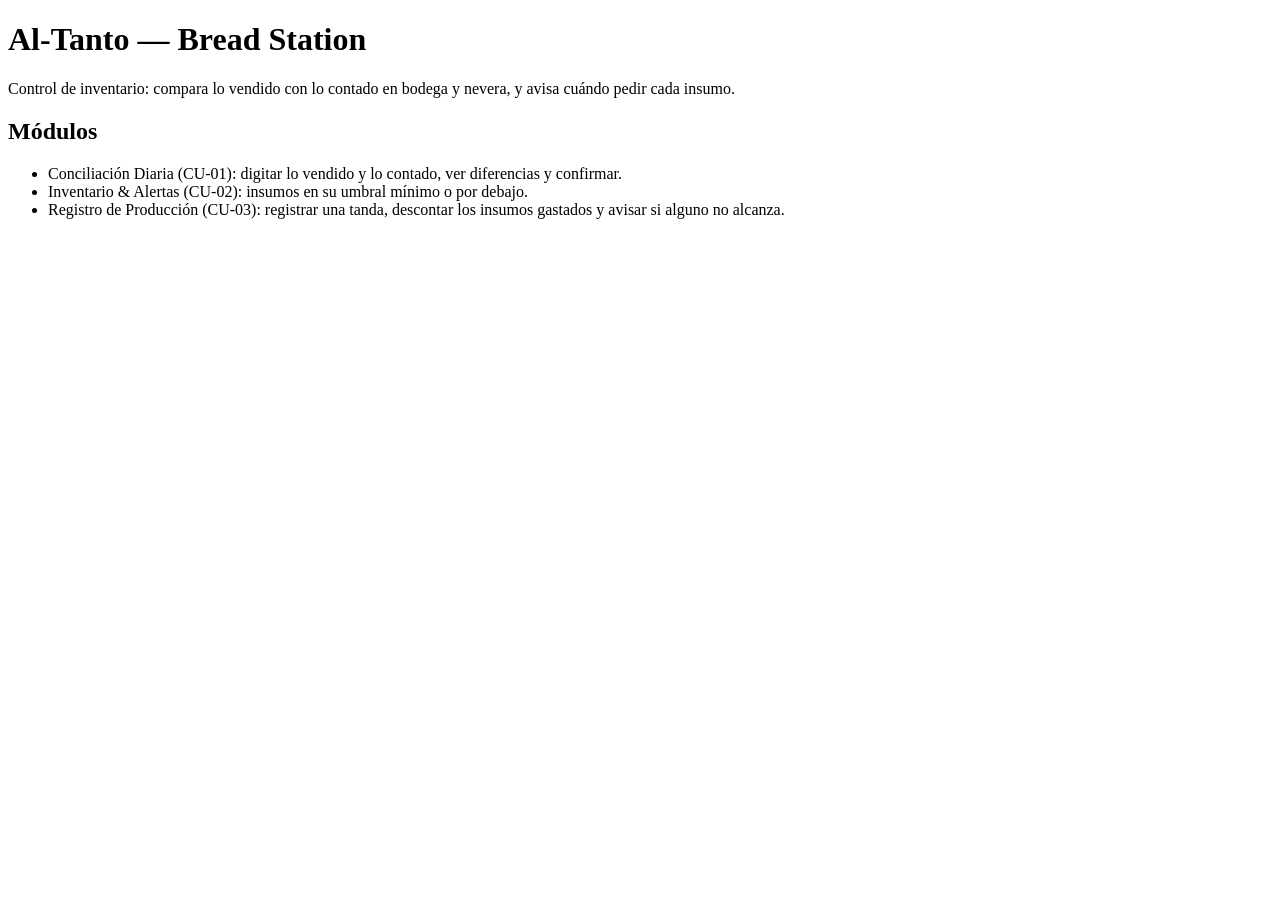
<file: src/main/resources/templates/index.html>
<!DOCTYPE html>
<!--
  Página de inicio. La pinta HomeController (GET /).
  th:replace pega el <head>, el menú y el pie de fragments/layout.html.
-->
<html lang="es" xmlns:th="http://www.thymeleaf.org">
<head th:replace="~{fragments/layout :: head('Inicio')}"></head>
<body>
<div th:replace="~{fragments/layout :: navbar}"></div>

<main>
    <!-- th:text reemplaza el texto de ejemplo por el valor que puso el controlador -->
    <h1 th:text="${titulo}">Al-Tanto — Bread Station</h1>
    <p>
        Control de inventario: compara lo vendido con lo contado
     en bodega y nevera, y avisa cuándo pedir cada insumo.
    </p>

    <h2>Módulos</h2>
    <ul>
        <li><a th:href="@{/conciliacion}">Conciliación Diaria</a> (CU-01): digitar lo vendido y lo contado, ver diferencias y confirmar.</li>
        <li><a th:href="@{/inventario/alertas}">Inventario &amp; Alertas</a> (CU-02): insumos en su umbral mínimo o por debajo.</li>
        <li><a th:href="@{/produccion/tandas}">Registro de Producción</a> (CU-03): registrar una tanda, descontar los insumos gastados y avisar si alguno no alcanza.</li>
    </ul>
</main>

<div th:replace="~{fragments/layout :: footer}"></div>
</body>
</html>
</file>
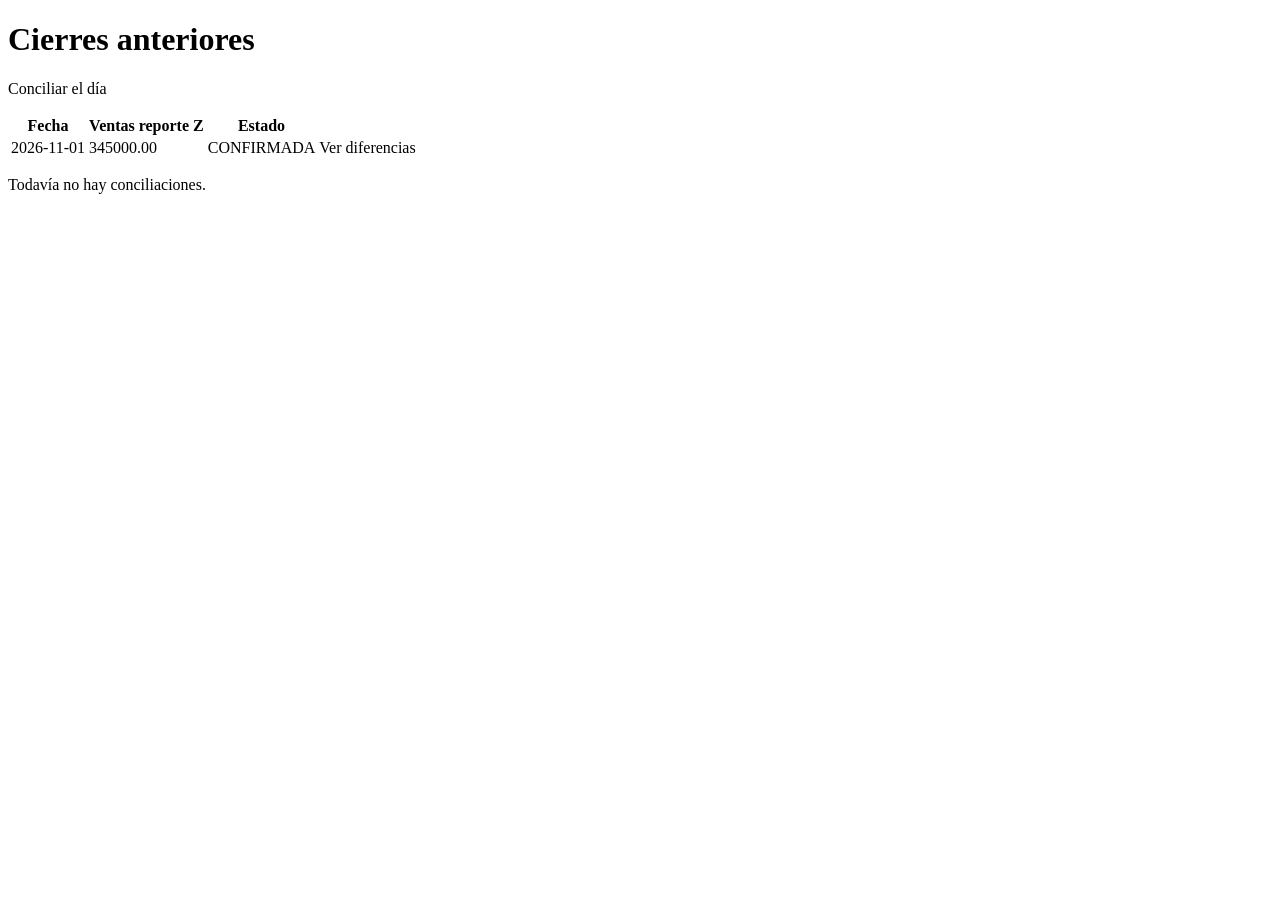
<file: src/main/resources/templates/conciliacion/historial.html>
<!DOCTYPE html>
<!--
  CU-01-HU-02: Consultar cierres previos.
  La pinta ConciliacionController (GET /conciliacion/historial).
  Model: cierres = lista de ConciliacionDiaria, la más reciente primero.
-->
<html lang="es" xmlns:th="http://www.thymeleaf.org">
<head th:replace="~{fragments/layout :: head('Cierres anteriores')}"></head>
<body>
<div th:replace="~{fragments/layout :: navbar}"></div>

<main>
    <h1>Cierres anteriores</h1>
    <p><a th:href="@{/conciliacion}">Conciliar el día</a></p>

    <table>
        <tr>
            <th>Fecha</th>
            <th>Ventas reporte Z</th>
            <th>Estado</th>
            <th></th>
        </tr>
        <tr th:each="c : ${cierres}">
            <td th:text="${c.fechaConciliacion}">2026-11-01</td>
            <td th:text="${c.totalVentaReporteZ}">345000.00</td>
            <td th:text="${c.estado}">CONFIRMADA</td>
            <!-- @{/conciliacion/{id}(id=...)} arma la URL /conciliacion/5 -->
            <td><a th:href="@{/conciliacion/{id}(id=${c.id})}">Ver diferencias</a></td>
        </tr>
    </table>
    <p th:if="${cierres.isEmpty()}">Todavía no hay conciliaciones.</p>
</main>

<div th:replace="~{fragments/layout :: footer}"></div>
</body>
</html>
</file>
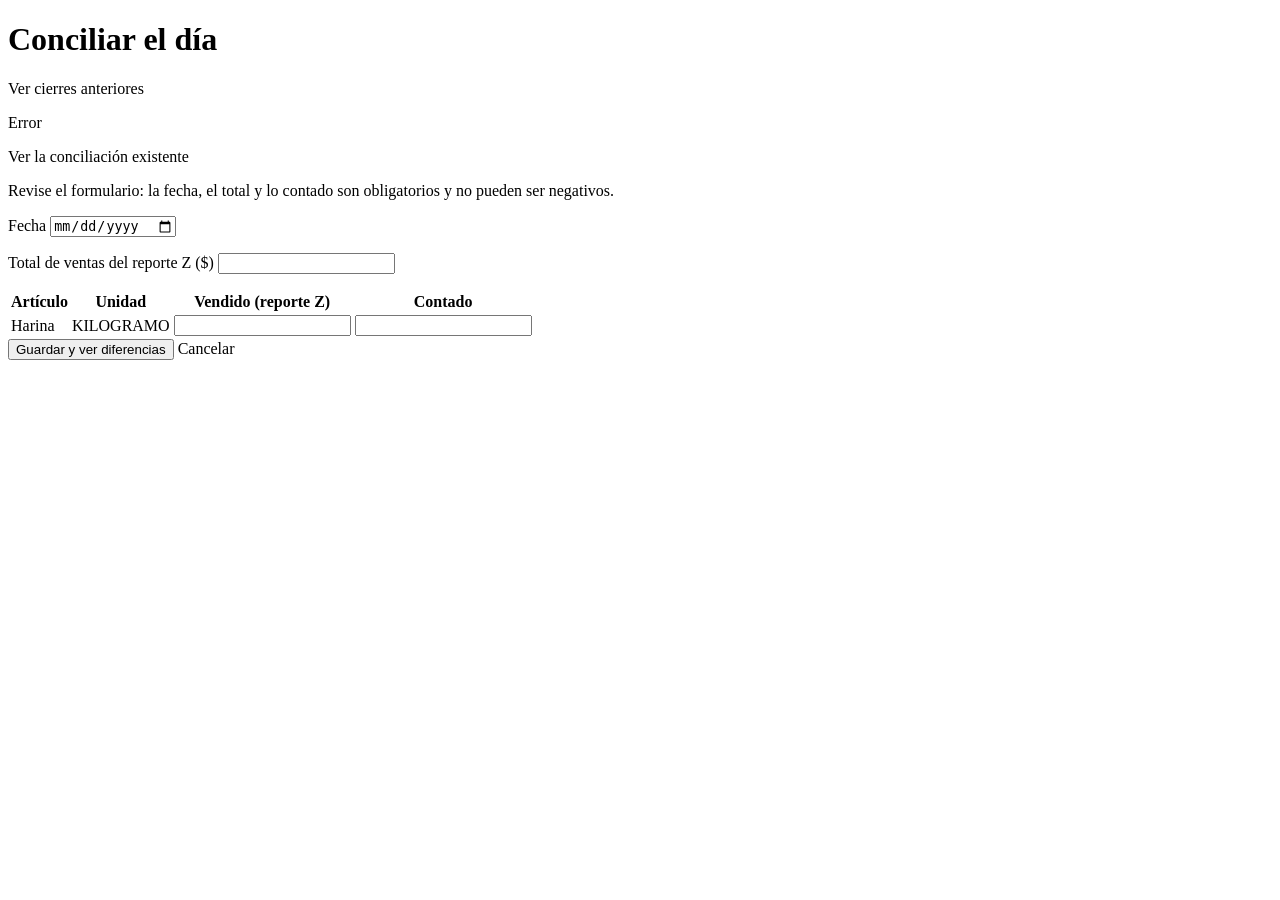
<file: src/main/resources/templates/conciliacion/nueva.html>
<!DOCTYPE html>
<!--
  CU-01-HU-01: Digitar lo vendido y lo contado del día.
  La pinta ConciliacionController (GET y POST /conciliacion). Datos del Model:
   - form        : ConciliacionForm (fecha, total y una línea por artículo).
   - error       : mensaje de una regla de negocio (fecha futura o duplicada).
   - existenteId : id de la conciliación que ya existe para esa fecha.

  Cómo viajan los datos: cada <input name="..."> llama al setter con ese nombre.
  name="lineas[0].contado" → form.getLineas().get(0).setContado(...).
  th:name / th:value arman el name y el value con Thymeleaf (|...| = texto con variables).
-->
<html lang="es" xmlns:th="http://www.thymeleaf.org">
<head th:replace="~{fragments/layout :: head('Conciliar el día')}"></head>
<body>
<div th:replace="~{fragments/layout :: navbar}"></div>

<main>
    <h1>Conciliar el día</h1>
    <p><a th:href="@{/conciliacion/historial}">Ver cierres anteriores</a></p>

    <!-- th:if: la etiqueta solo se pinta si la condición es verdadera -->
    <p class="error" th:if="${error}" th:text="${error}">Error</p>
    <p th:if="${existenteId}">
        <a th:href="@{/conciliacion/{id}(id=${existenteId})}">Ver la conciliación existente</a>
    </p>

    <!-- th:object: el formulario trabaja sobre ${form}. #fields revisa sus errores de validación. -->
    <form th:action="@{/conciliacion}" th:object="${form}" method="post">
        <p class="error" th:if="${#fields.hasErrors('*')}">
            Revise el formulario: la fecha, el total y lo contado son obligatorios y no pueden ser negativos.
        </p>

        <p>
            <label>Fecha <input type="date" name="fecha" th:value="${form.fecha}"></label>
        </p>
        <p>
            <label>Total de ventas del reporte Z ($)
                <input type="number" step="0.01" min="0" name="totalVentasZ" th:value="${form.totalVentasZ}">
            </label>
        </p>

        <table>
            <tr>
                <th>Artículo</th>
                <th>Unidad</th>
                <th>Vendido (reporte Z)</th>
                <th>Contado</th>
            </tr>
            <!-- th:each repite la fila por cada línea; i.index es la posición (0, 1, 2...) -->
            <tr th:each="linea, i : ${form.lineas}">
                <td>
                    <span th:text="${linea.nombre}">Harina</span>
                    <!-- Campos ocultos: si hay un error, la fila se vuelve a pintar con estos datos -->
                    <input type="hidden" th:name="|lineas[${i.index}].articuloId|" th:value="${linea.articuloId}">
                    <input type="hidden" th:name="|lineas[${i.index}].nombre|" th:value="${linea.nombre}">
                    <input type="hidden" th:name="|lineas[${i.index}].unidadMedida|" th:value="${linea.unidadMedida}">
                    <input type="hidden" th:name="|lineas[${i.index}].tipoArticulo|" th:value="${linea.tipoArticulo}">
                </td>
                <td th:text="${linea.unidadMedida}">KILOGRAMO</td>
                <td>
                    <!-- Solo los productos de reventa se venden; los insumos no -->
                    <input th:if="${linea.esReventa()}" type="number" step="0.001" min="0"
                           th:name="|lineas[${i.index}].vendido|" th:value="${linea.vendido}">
                </td>
                <td>
                    <input type="number" step="0.001" min="0"
                           th:name="|lineas[${i.index}].contado|" th:value="${linea.contado}">
                </td>
            </tr>
        </table>

        <button type="submit">Guardar y ver diferencias</button>
        <a th:href="@{/}">Cancelar</a>
    </form>
</main>

<div th:replace="~{fragments/layout :: footer}"></div>
</body>
</html>
</file>
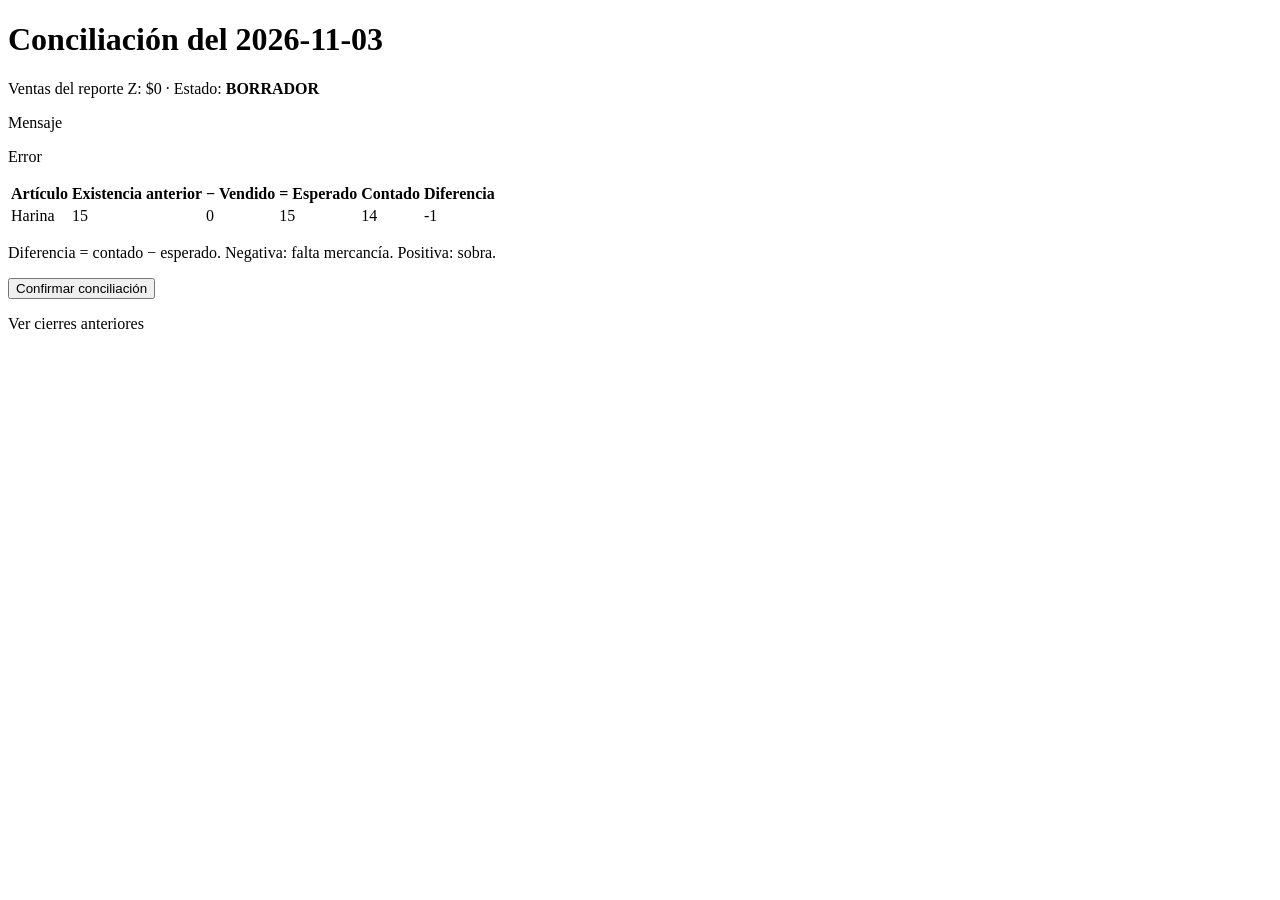
<file: src/main/resources/templates/conciliacion/resumen.html>
<!DOCTYPE html>
<!--
  CU-01-HU-02: Ver las diferencias y confirmar.
  La pinta ConciliacionController (GET /conciliacion/{id}). Datos del Model:
   - conciliacion : la cabecera (fecha, total Z, estado).
   - detalles     : una línea por artículo.
   - mensaje / error : llegan solo después de confirmar (flash attributes).
-->
<html lang="es" xmlns:th="http://www.thymeleaf.org">
<head th:replace="~{fragments/layout :: head('Diferencias')}"></head>
<body>
<div th:replace="~{fragments/layout :: navbar}"></div>

<main>
    <h1>Conciliación del <span th:text="${conciliacion.fechaConciliacion}">2026-11-03</span></h1>
    <p>
        Ventas del reporte Z: $<span th:text="${conciliacion.totalVentaReporteZ}">0</span>
        · Estado: <strong th:text="${conciliacion.estado}">BORRADOR</strong>
    </p>

    <p class="ok" th:if="${mensaje}" th:text="${mensaje}">Mensaje</p>
    <p class="error" th:if="${error}" th:text="${error}">Error</p>

    <table>
        <tr>
            <th>Artículo</th>
            <th>Existencia anterior</th>
            <th>− Vendido</th>
            <th>= Esperado</th>
            <th>Contado</th>
            <th>Diferencia</th>
        </tr>
        <!-- th:classappend agrega la clase "diferencia" (fondo rojo) si el artículo no cuadra -->
        <tr th:each="d : ${detalles}" th:classappend="${d.tieneDiferencia()} ? 'diferencia'">
            <td th:text="${d.articulo.nombre}">Harina</td>
            <td th:text="${d.existenciaAnterior}">15</td>
            <td th:text="${d.cantidadSalida}">0</td>
            <td th:text="${d.existenciaEsperada}">15</td>
            <td th:text="${d.cantidadContada}">14</td>
            <td th:text="${d.diferencia}">-1</td>
        </tr>
    </table>
    <p>Diferencia = contado − esperado. Negativa: falta mercancía. Positiva: sobra.</p>

    <!-- El botón solo aparece mientras sea borrador -->
    <form th:if="${conciliacion.esBorrador()}"
          th:action="@{/conciliacion/{id}/confirmar(id=${conciliacion.id})}" method="post">
        <button type="submit">Confirmar conciliación</button>
    </form>

    <p><a th:href="@{/conciliacion/historial}">Ver cierres anteriores</a></p>
</main>

<div th:replace="~{fragments/layout :: footer}"></div>
</body>
</html>
</file>
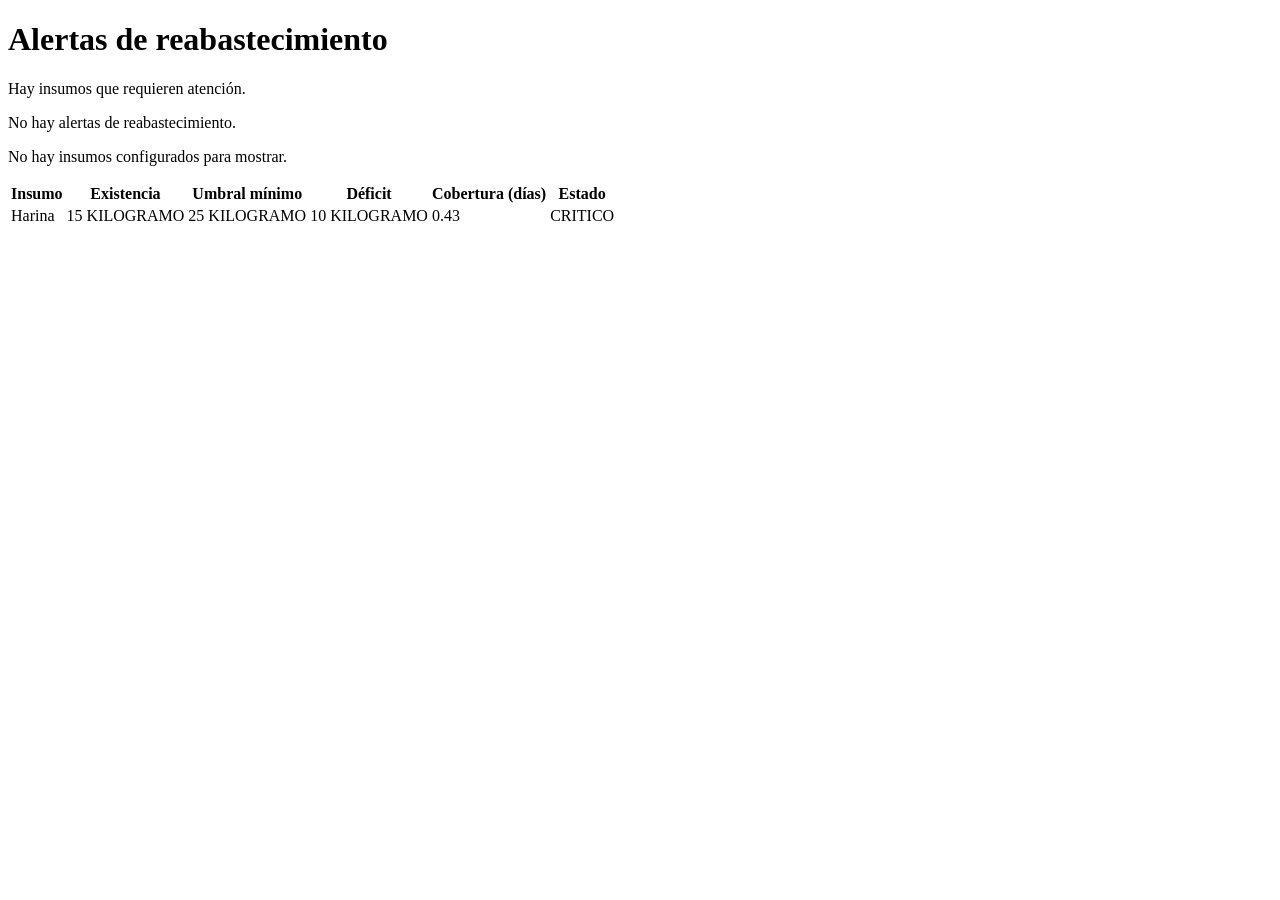
<file: src/main/resources/templates/inventario/alertas.html>
<!DOCTYPE html>
<!--
  CU-02-HU-01: Ver los insumos en alerta.
  La pinta InventarioAlertasController (GET /inventario/alertas). Datos del Model:
   - insumos:    lista de InsumoPanel (una fila por insumo, ya ordenada por urgencia).
   - hayAlertas: true si algún insumo no está NORMAL.
  th:if / th:unless pintan la etiqueta si la condición es verdadera / falsa.
-->
<html lang="es" xmlns:th="http://www.thymeleaf.org">
<head th:replace="~{fragments/layout :: head('Alertas de insumos')}"></head>
<body>
<div th:replace="~{fragments/layout :: navbar}"></div>

<main>
    <h1>Alertas de reabastecimiento</h1>

    <p class="error" th:if="${hayAlertas}">Hay insumos que requieren atención.</p>
    <p class="ok" th:unless="${hayAlertas}">No hay alertas de reabastecimiento.</p>

    <p th:if="${insumos.isEmpty()}">No hay insumos configurados para mostrar.</p>

    <table th:unless="${insumos.isEmpty()}">
        <tr>
            <th>Insumo</th>
            <th>Existencia</th>
            <th>Umbral mínimo</th>
            <th>Déficit</th>
            <th>Cobertura (días)</th>
            <th>Estado</th>
        </tr>
        <!-- Fondo rojo si el insumo no está NORMAL. nivel.name() = texto del enum. -->
        <tr th:each="insumo : ${insumos}" th:classappend="${insumo.nivel.name() != 'NORMAL'} ? 'diferencia'">
            <td th:text="${insumo.nombre}">Harina</td>
            <td th:text="${insumo.existencia + ' ' + insumo.unidad}">15 KILOGRAMO</td>
            <td th:text="${insumo.umbral + ' ' + insumo.unidad}">25 KILOGRAMO</td>
            <td th:text="${insumo.deficit + ' ' + insumo.unidad}">10 KILOGRAMO</td>
            <!-- coberturaDias es null cuando no hay consumo diario configurado -->
            <td th:text="${insumo.coberturaDias != null} ? ${insumo.coberturaDias} : 'No disponible'">0.43</td>
            <td th:text="${insumo.nivel}">CRITICO</td>
        </tr>
    </table>
</main>

<div th:replace="~{fragments/layout :: footer}"></div>
</body>
</html>
</file>
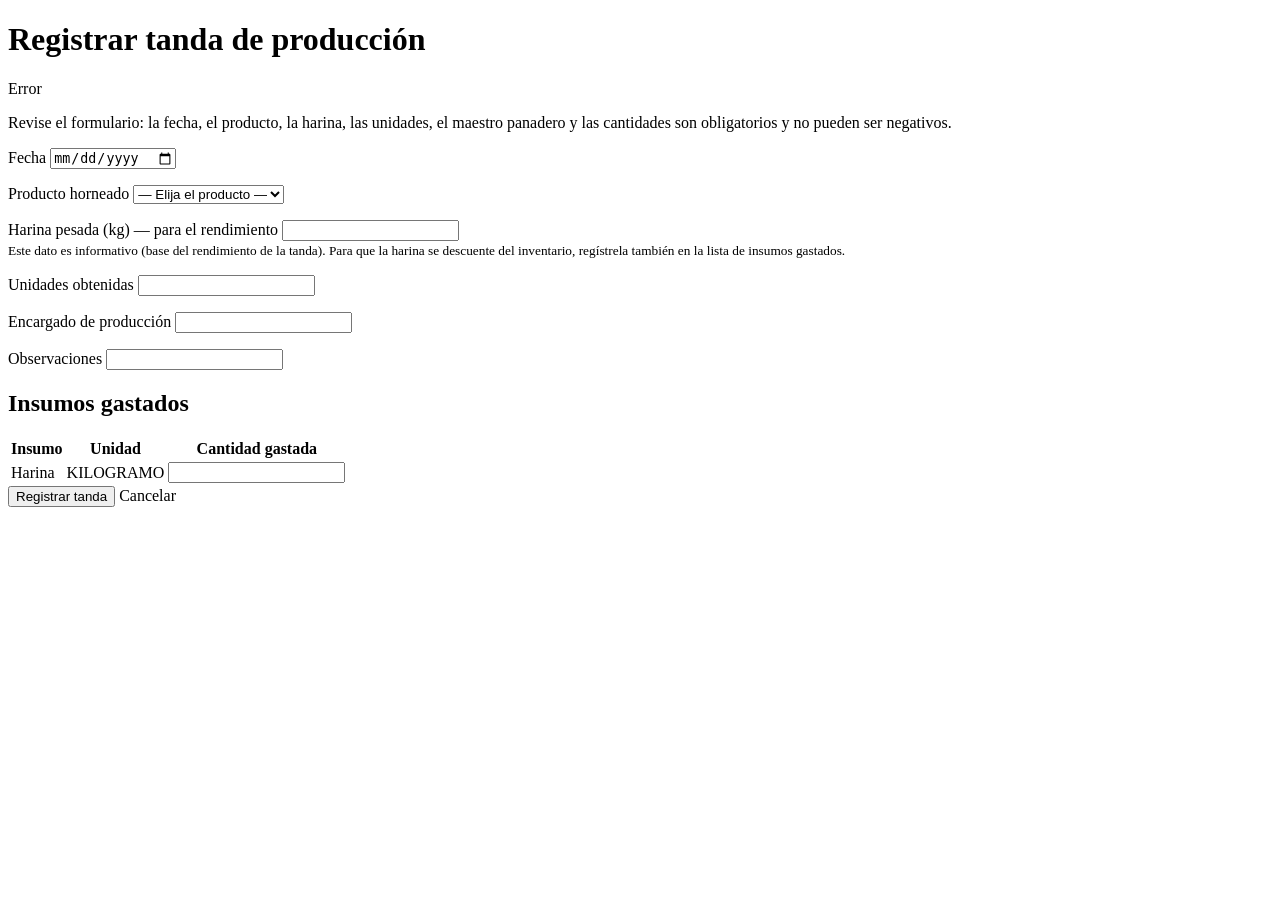
<file: src/main/resources/templates/produccion/nueva-tanda.html>
<!DOCTYPE html>
<!--
  CU-03-HU-01 y HU-02: Registrar una tanda de producción.
  La pinta ProduccionController (GET y POST /produccion/tandas). Datos del Model:
   - form      : TandaForm (fecha, producto, harina, unidades, maestro, observaciones
                 y una línea por insumo gastado).
   - productos : lista de artículos PRODUCTO_ELABORADO para el combo "¿qué se horneó?".
   - error     : mensaje de una regla de negocio (p. ej. un insumo que no alcanza).

  Cómo viajan los datos: cada <input name="..."> llama al setter con ese nombre.
  name="lineas[0].cantidad" → form.getLineas().get(0).setCantidad(...).
  th:name / th:value arman el name y el value con Thymeleaf (|...| = texto con variables).
-->
<html lang="es" xmlns:th="http://www.thymeleaf.org">
<head th:replace="~{fragments/layout :: head('Registrar tanda')}"></head>
<body>
<div th:replace="~{fragments/layout :: navbar}"></div>

<main>
    <h1>Registrar tanda de producción</h1>

    <!-- th:if: la etiqueta solo se pinta si la condición es verdadera -->
    <p class="error" th:if="${error}" th:text="${error}">Error</p>

    <!-- th:object: el formulario trabaja sobre ${form}. #fields revisa sus errores de validación. -->
    <form th:action="@{/produccion/tandas}" th:object="${form}" method="post">
        <p class="error" th:if="${#fields.hasErrors('*')}">
            Revise el formulario: la fecha, el producto, la harina, las unidades, el maestro
            panadero y las cantidades son obligatorios y no pueden ser negativos.
        </p>

        <p>
            <label>Fecha <input type="date" name="fecha" th:value="${form.fecha}"></label>
        </p>
        <p>
            <label>Producto horneado
                <select name="articuloProductoId">
                    <option value="">— Elija el producto —</option>
                    <!-- th:selected deja marcado el producto elegido si hay que volver a pintar -->
                    <option th:each="p : ${productos}"
                            th:value="${p.id}"
                            th:text="${p.nombre}"
                            th:selected="${p.id == form.articuloProductoId}">Pan Francés</option>
                </select>
            </label>
        </p>
        <p>
            <label>Harina pesada (kg) — para el rendimiento
                <input type="number" step="0.01" min="0" name="harinaBaseKg" th:value="${form.harinaBaseKg}">
            </label>
            <br>
            <small>Este dato es informativo (base del rendimiento de la tanda). Para que la
                harina se descuente del inventario, regístrela también en la lista de
                insumos gastados.</small>
        </p>
        <p>
            <label>Unidades obtenidas
                <input type="number" step="1" min="0" name="unidadesObtenidas" th:value="${form.unidadesObtenidas}">
            </label>
        </p>
        <p>
            <label>Encargado de producción
                <input type="text" name="maestroPanadero" th:value="${form.maestroPanadero}">
            </label>
        </p>
        <p>
            <label>Observaciones
                <input type="text" name="observaciones" th:value="${form.observaciones}">
            </label>
        </p>

        <h2>Insumos gastados</h2>
        <table>
            <tr>
                <th>Insumo</th>
                <th>Unidad</th>
                <th>Cantidad gastada</th>
            </tr>
            <!-- th:each repite la fila por cada línea; i.index es la posición (0, 1, 2...) -->
            <tr th:each="linea, i : ${form.lineas}">
                <td>
                    <span th:text="${linea.nombre}">Harina</span>
                    <!-- Campos ocultos: si hay un error, la fila se vuelve a pintar con estos datos -->
                    <input type="hidden" th:name="|lineas[${i.index}].insumoId|" th:value="${linea.insumoId}">
                    <input type="hidden" th:name="|lineas[${i.index}].nombre|" th:value="${linea.nombre}">
                    <input type="hidden" th:name="|lineas[${i.index}].unidadMedida|" th:value="${linea.unidadMedida}">
                </td>
                <td th:text="${linea.unidadMedida}">KILOGRAMO</td>
                <td>
                    <input type="number" step="0.001" min="0"
                           th:name="|lineas[${i.index}].cantidad|" th:value="${linea.cantidad}">
                </td>
            </tr>
        </table>

        <button type="submit">Registrar tanda</button>
        <a th:href="@{/}">Cancelar</a>
    </form>
</main>

<div th:replace="~{fragments/layout :: footer}"></div>
</body>
</html>
</file>
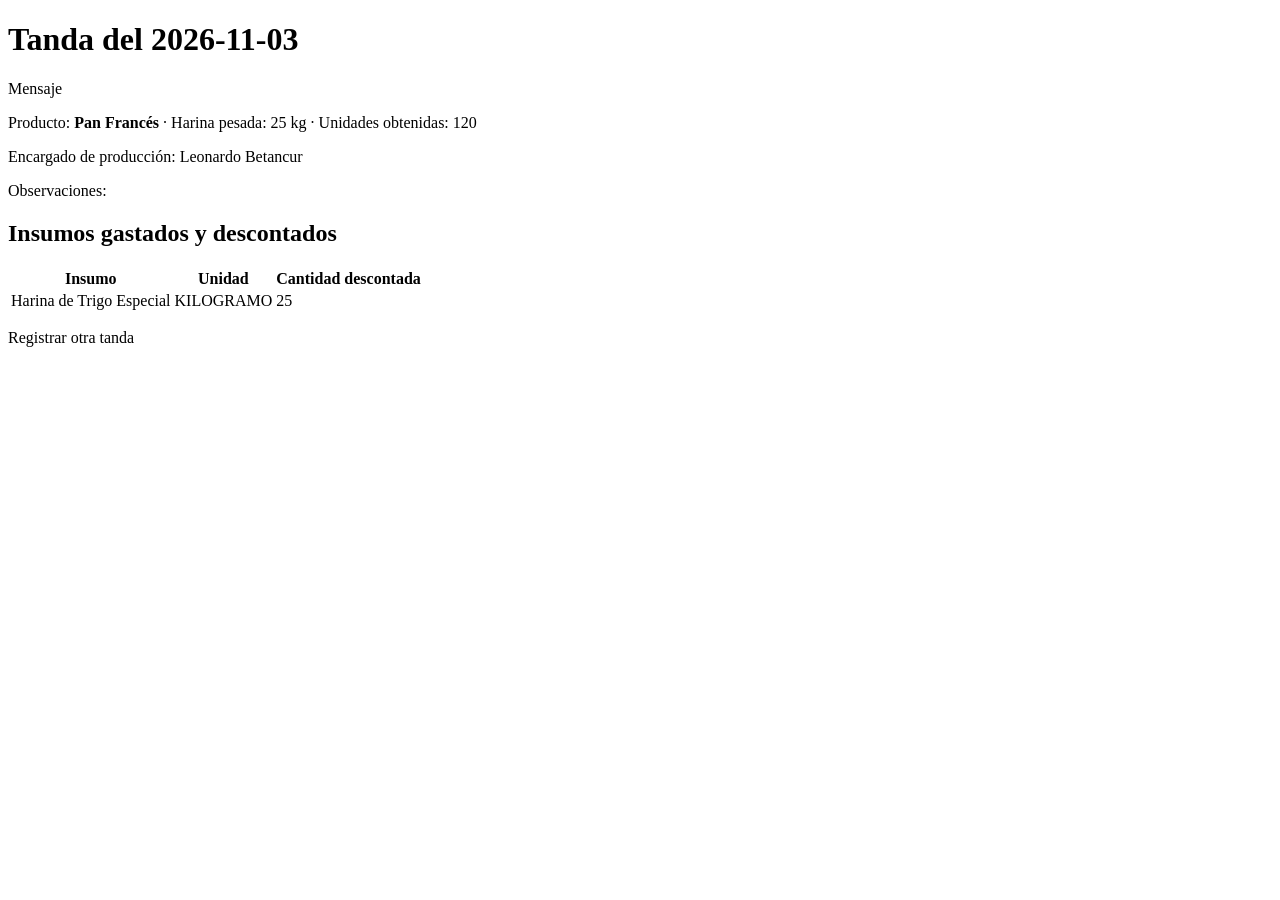
<file: src/main/resources/templates/produccion/resumen.html>
<!DOCTYPE html>
<!--
  CU-03: Resumen de una tanda ya registrada.
  La pinta ProduccionController (GET /produccion/tandas/{id}). Datos del Model:
   - tanda    : la cabecera (fecha, producto, harina, unidades, maestro, observaciones).
   - detalles : una línea por insumo gastado.
   - mensaje  : aviso de éxito tras registrar (flash attribute).
-->
<html lang="es" xmlns:th="http://www.thymeleaf.org">
<head th:replace="~{fragments/layout :: head('Tanda registrada')}"></head>
<body>
<div th:replace="~{fragments/layout :: navbar}"></div>

<main>
    <h1>Tanda del <span th:text="${tanda.fecha}">2026-11-03</span></h1>

    <p class="ok" th:if="${mensaje}" th:text="${mensaje}">Mensaje</p>

    <p>
        Producto: <strong th:text="${tanda.articuloProducto.nombre}">Pan Francés</strong>
        · Harina pesada: <span th:text="${tanda.harinaBaseKg}">25</span> kg
        · Unidades obtenidas: <span th:text="${tanda.unidadesObtenidas}">120</span>
    </p>
    <p>
        Encargado de producción: <span th:text="${tanda.maestroPanadero}">Leonardo Betancur</span>
    </p>
    <p th:if="${tanda.observaciones}">
        Observaciones: <span th:text="${tanda.observaciones}"></span>
    </p>

    <h2>Insumos gastados y descontados</h2>
    <table>
        <tr>
            <th>Insumo</th>
            <th>Unidad</th>
            <th>Cantidad descontada</th>
        </tr>
        <tr th:each="d : ${detalles}">
            <td th:text="${d.insumo.nombre}">Harina de Trigo Especial</td>
            <td th:text="${d.insumo.unidadMedida}">KILOGRAMO</td>
            <td th:text="${d.cantidadConsumida}">25</td>
        </tr>
    </table>

    <p><a th:href="@{/produccion/tandas}">Registrar otra tanda</a></p>
</main>

<div th:replace="~{fragments/layout :: footer}"></div>
</body>
</html>
</file>
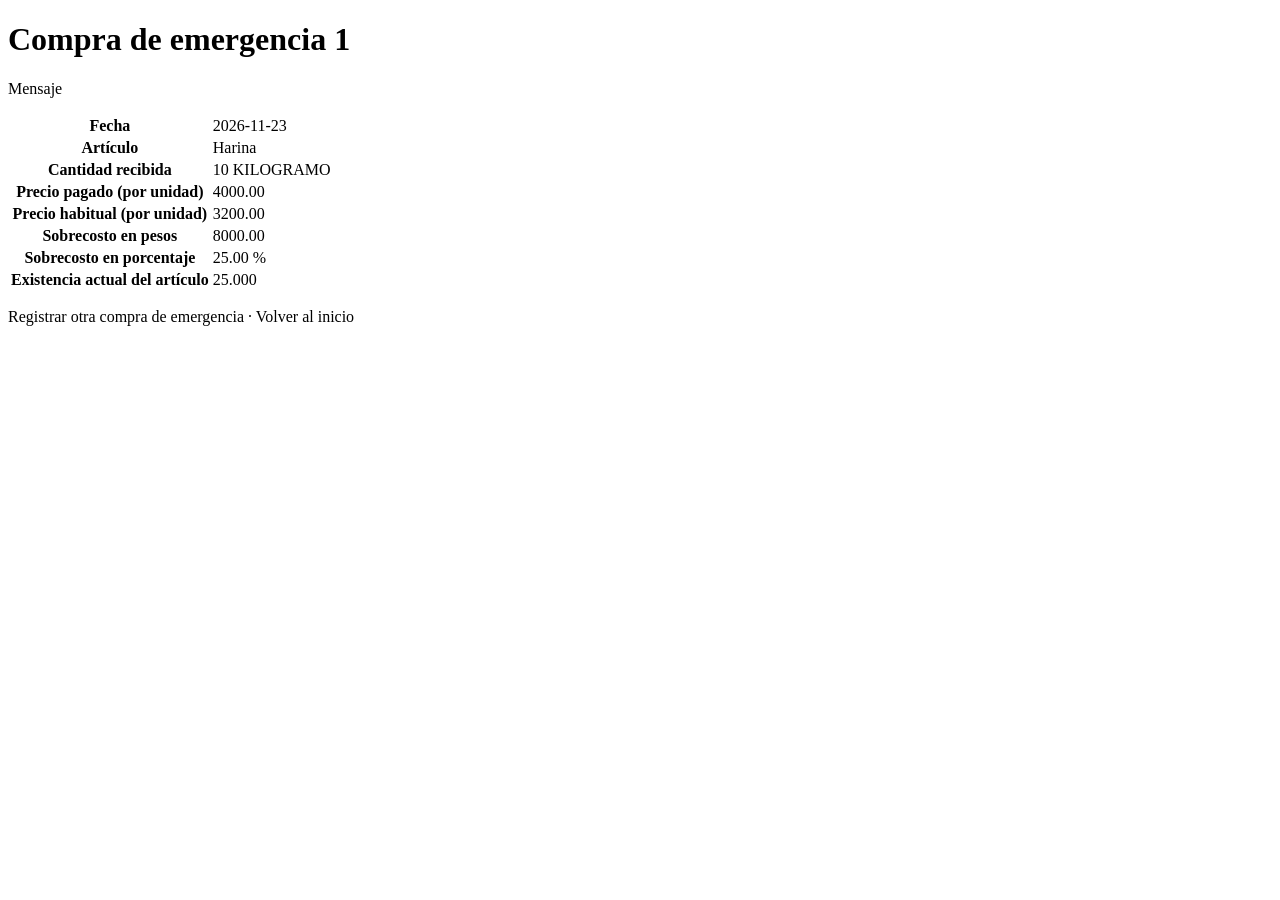
<file: src/main/resources/templates/recepcion/emergencia-resumen.html>
<!DOCTYPE html>
<!--
  CU-04-HU-02: compra de emergencia ya registrada. La pinta CompraEmergenciaController
  (GET /recepcion-pedidos/emergencia/{id}). Datos del Model: compra y, tras confirmar,
  mensaje (flash attribute: vive solo una petición, la de la redirección).
-->
<html lang="es" xmlns:th="http://www.thymeleaf.org">
<head th:replace="~{fragments/layout :: head('Compra de emergencia registrada')}"></head>
<body>
<div th:replace="~{fragments/layout :: navbar}"></div>

<main>
    <h1>Compra de emergencia <span th:text="${compra.id}">1</span></h1>
    <p class="ok" th:if="${mensaje}" th:text="${mensaje}">Mensaje</p>

    <table>
        <tr><th>Fecha</th><td th:text="${compra.fecha}">2026-11-23</td></tr>
        <tr><th>Artículo</th><td th:text="${compra.articulo.nombre}">Harina</td></tr>
        <tr><th>Cantidad recibida</th>
            <td><span th:text="${compra.cantidadRecibida}">10</span> <span th:text="${compra.articulo.unidadMedida}">KILOGRAMO</span></td></tr>
        <tr><th>Precio pagado (por unidad)</th><td th:text="${compra.precioPagado}">4000.00</td></tr>
        <tr><th>Precio habitual (por unidad)</th><td th:text="${compra.precioHabitual}">3200.00</td></tr>
        <tr><th>Sobrecosto en pesos</th>
            <td><span class="diferencia" th:text="${compra.sobrecostoPesos}">8000.00</span></td></tr>
        <tr><th>Sobrecosto en porcentaje</th>
            <td><span class="diferencia" th:text="|${compra.sobrecostoPorcentaje} %|">25.00 %</span></td></tr>
        <tr><th>Existencia actual del artículo</th>
            <td th:text="${compra.articulo.existenciaActual}">25.000</td></tr>
    </table>

    <p>
        <a th:href="@{/recepcion-pedidos/emergencia}">Registrar otra compra de emergencia</a> ·
        <a th:href="@{/}">Volver al inicio</a>
    </p>
</main>

<div th:replace="~{fragments/layout :: footer}"></div>
</body>
</html>
</file>
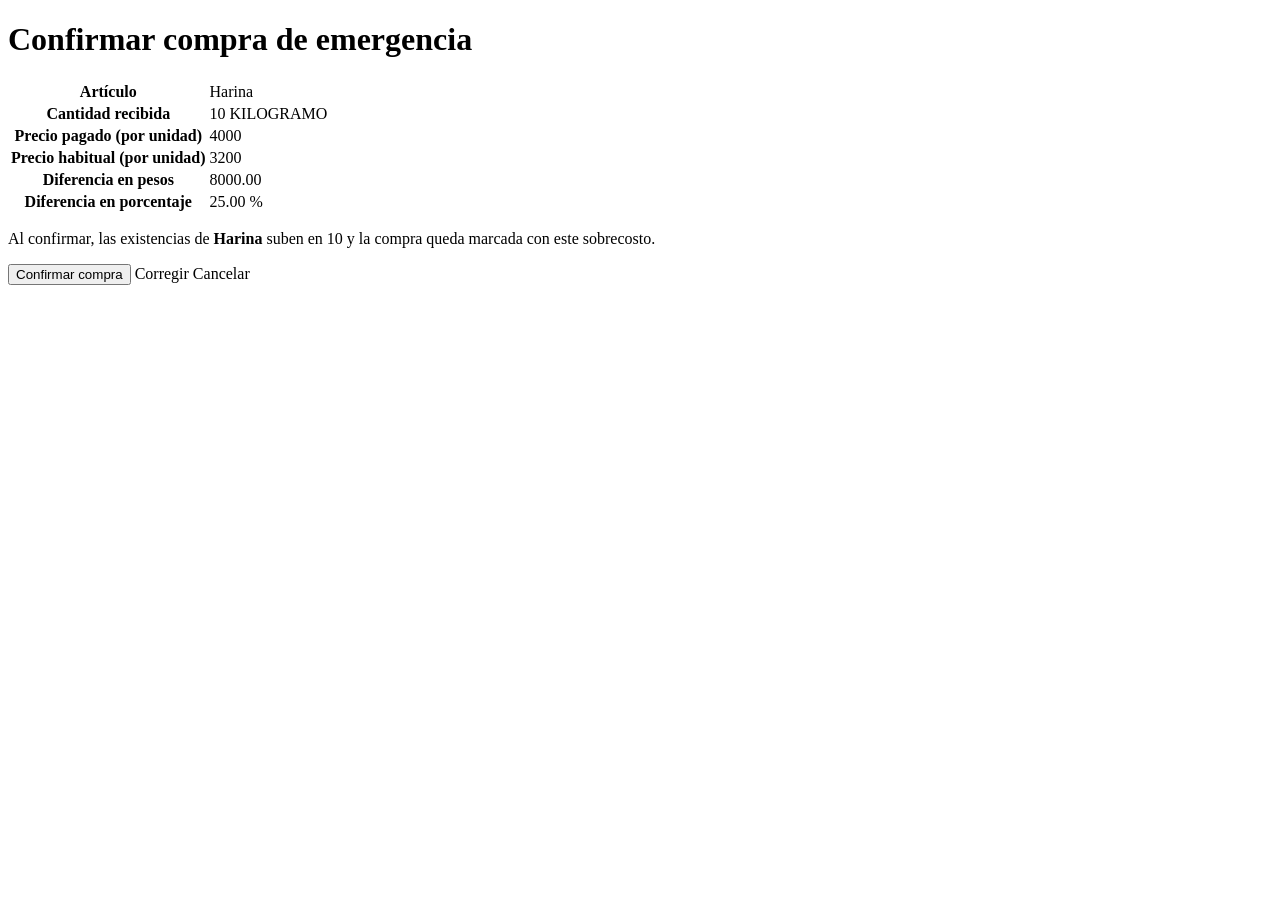
<file: src/main/resources/templates/recepcion/emergencia-revisar.html>
<!DOCTYPE html>
<!--
  CU-04-HU-02: muestra la diferencia y pide confirmar. Todavía no se guardó nada.
  Datos del Model: form, articulo y sobrecosto (pesos y porcentaje). Los datos viajan
  de vuelta en campos ocultos; el servicio recalcula el sobrecosto al confirmar.
-->
<html lang="es" xmlns:th="http://www.thymeleaf.org">
<head th:replace="~{fragments/layout :: head('Confirmar compra de emergencia')}"></head>
<body>
<div th:replace="~{fragments/layout :: navbar}"></div>

<main>
    <h1>Confirmar compra de emergencia</h1>

    <table>
        <tr><th>Artículo</th><td th:text="${articulo.nombre}">Harina</td></tr>
        <tr><th>Cantidad recibida</th>
            <td><span th:text="${form.cantidadRecibida}">10</span> <span th:text="${articulo.unidadMedida}">KILOGRAMO</span></td></tr>
        <tr><th>Precio pagado (por unidad)</th><td th:text="${form.precioPagado}">4000</td></tr>
        <tr><th>Precio habitual (por unidad)</th><td th:text="${form.precioHabitual}">3200</td></tr>
        <tr><th>Diferencia en pesos</th>
            <td><span class="diferencia" th:text="${sobrecosto.pesos}">8000.00</span></td></tr>
        <tr><th>Diferencia en porcentaje</th>
            <td><span class="diferencia" th:text="|${sobrecosto.porcentaje} %|">25.00 %</span></td></tr>
    </table>
    <p>Al confirmar, las existencias de <strong th:text="${articulo.nombre}">Harina</strong>
        suben en <span th:text="${form.cantidadRecibida}">10</span> y la compra queda marcada
        con este sobrecosto.</p>

    <form th:action="@{/recepcion-pedidos/emergencia}" method="post">
        <input type="hidden" name="articuloId" th:value="${form.articuloId}">
        <input type="hidden" name="cantidadRecibida" th:value="${form.cantidadRecibida}">
        <input type="hidden" name="precioPagado" th:value="${form.precioPagado}">
        <input type="hidden" name="precioHabitual" th:value="${form.precioHabitual}">
        <button type="submit">Confirmar compra</button>
        <a th:href="@{/recepcion-pedidos/emergencia}">Corregir</a>
        <a th:href="@{/}">Cancelar</a>
    </form>
</main>

<div th:replace="~{fragments/layout :: footer}"></div>
</body>
</html>
</file>
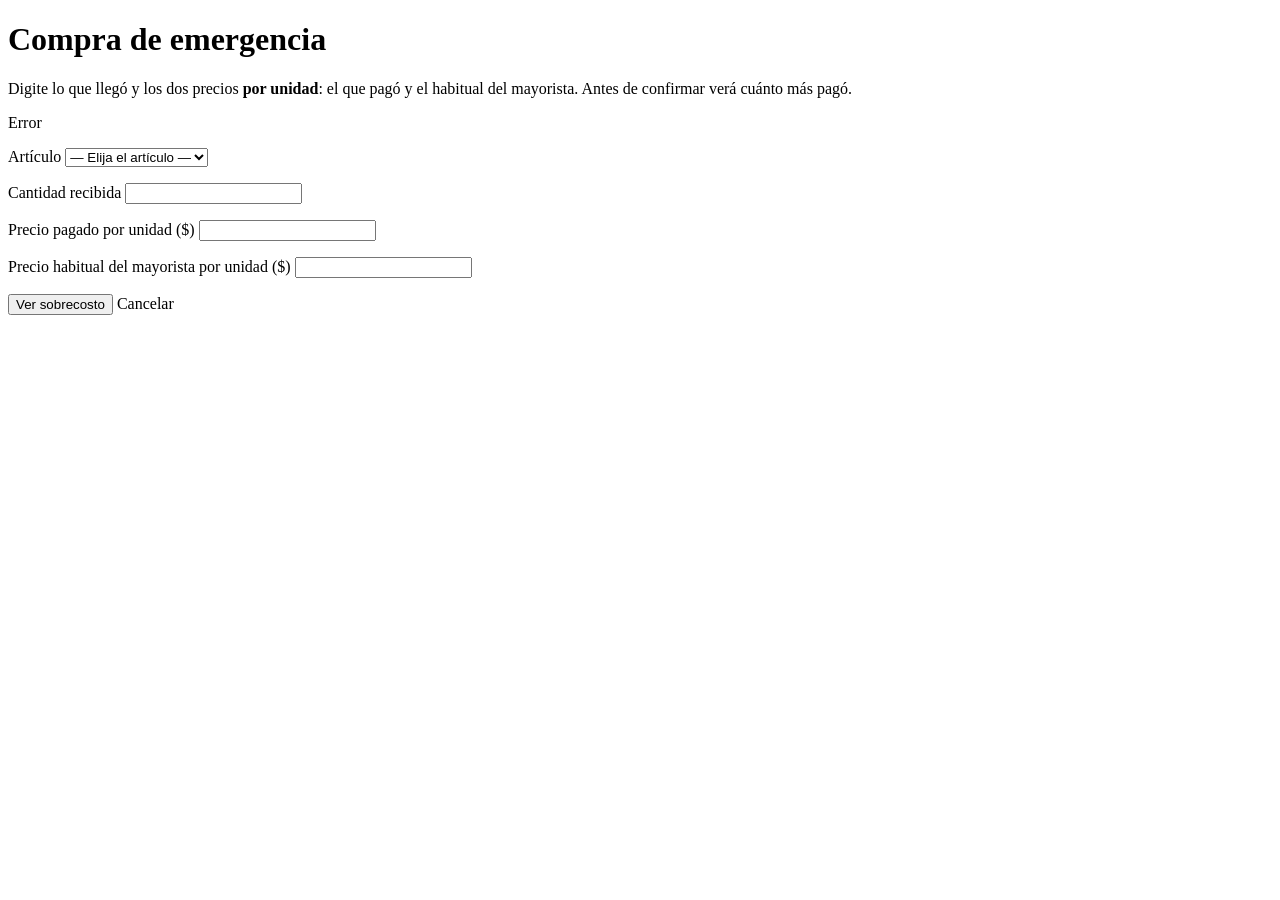
<file: src/main/resources/templates/recepcion/emergencia.html>
<!DOCTYPE html>
<!--
  CU-04-HU-02: formulario de compra de emergencia. Lo pinta CompraEmergenciaController.
  Datos del Model: form (CompraEmergenciaForm), articulos (lista para el combo) y
  error (mensaje de una regla de negocio). th:field enlaza cada campo con el form:
  pone name, id y value (y conserva lo digitado si hay que volver a pintar).
-->
<html lang="es" xmlns:th="http://www.thymeleaf.org">
<head th:replace="~{fragments/layout :: head('Compra de emergencia')}"></head>
<body>
<div th:replace="~{fragments/layout :: navbar}"></div>

<main>
    <h1>Compra de emergencia</h1>
    <p>Digite lo que llegó y los dos precios <strong>por unidad</strong>: el que pagó y el
        habitual del mayorista. Antes de confirmar verá cuánto más pagó.</p>

    <p class="error" th:if="${error}" th:text="${error}">Error</p>

    <form th:action="@{/recepcion-pedidos/emergencia/revisar}" th:object="${form}" method="post">
        <p>
            <label>Artículo
                <select th:field="*{articuloId}">
                    <option value="">— Elija el artículo —</option>
                    <option th:each="a : ${articulos}" th:value="${a.id}"
                            th:text="|${a.nombre} (${a.unidadMedida})|">Harina</option>
                </select>
            </label>
            <small class="error" th:if="${#fields.hasErrors('articuloId')}" th:errors="*{articuloId}"></small>
        </p>
        <p>
            <label>Cantidad recibida
                <input type="number" step="0.001" min="0" th:field="*{cantidadRecibida}">
            </label>
            <small class="error" th:if="${#fields.hasErrors('cantidadRecibida')}" th:errors="*{cantidadRecibida}"></small>
        </p>
        <p>
            <label>Precio pagado por unidad ($)
                <input type="number" step="0.01" min="0" th:field="*{precioPagado}">
            </label>
            <small class="error" th:if="${#fields.hasErrors('precioPagado')}" th:errors="*{precioPagado}"></small>
        </p>
        <p>
            <label>Precio habitual del mayorista por unidad ($)
                <input type="number" step="0.01" min="0" th:field="*{precioHabitual}">
            </label>
            <small class="error" th:if="${#fields.hasErrors('precioHabitual')}" th:errors="*{precioHabitual}"></small>
        </p>

        <button type="submit">Ver sobrecosto</button>
        <a th:href="@{/}">Cancelar</a>
    </form>
</main>

<div th:replace="~{fragments/layout :: footer}"></div>
</body>
</html>
</file>
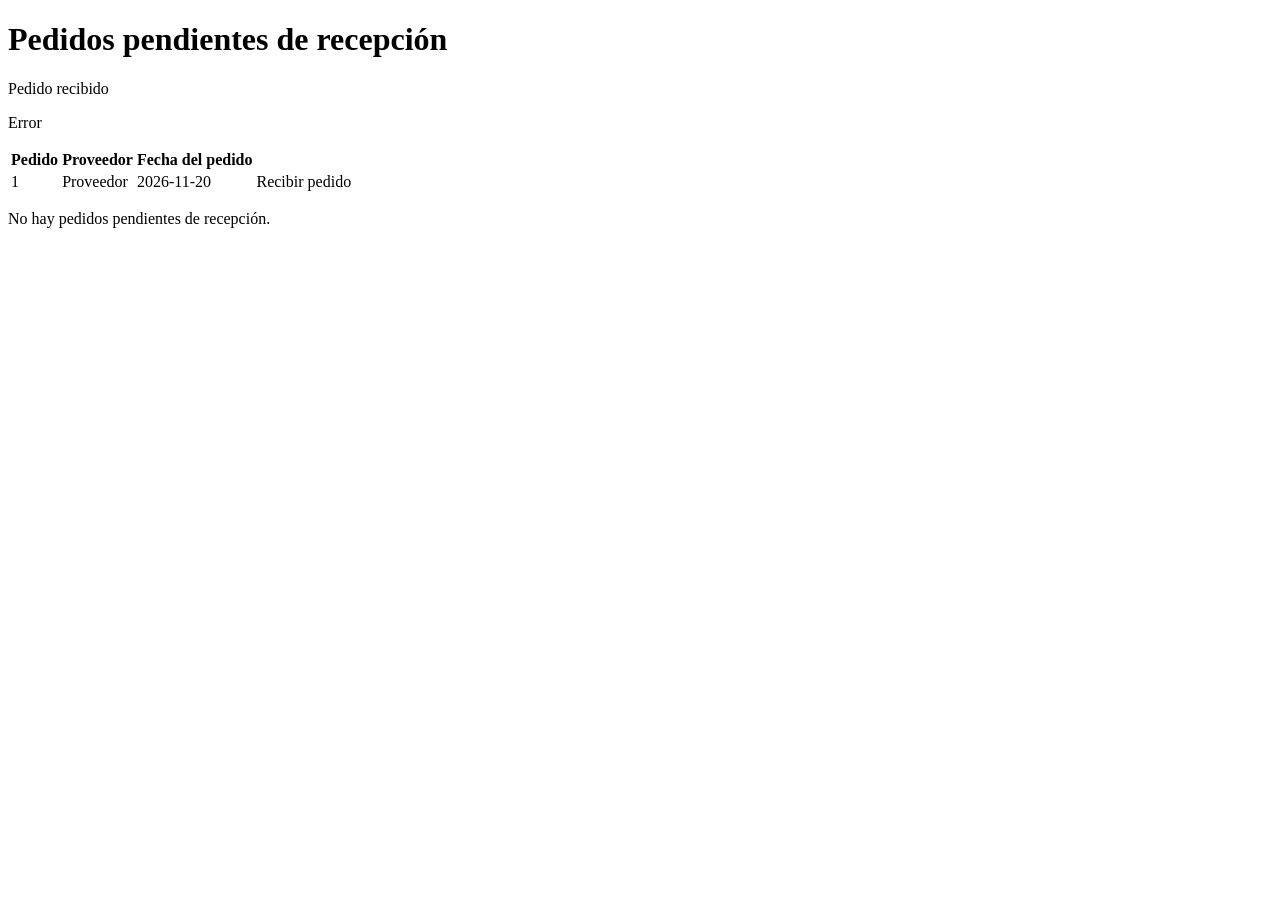
<file: src/main/resources/templates/recepcion/pendientes.html>
<!DOCTYPE html>
<!-- CU-04-HU-01: lista de pedidos que todavía pueden recibirse. -->
<html lang="es" xmlns:th="http://www.thymeleaf.org">
<head th:replace="~{fragments/layout :: head('Pedidos pendientes de recepción')}"></head>
<body>
<div th:replace="~{fragments/layout :: navbar}"></div>

<main>
    <h1>Pedidos pendientes de recepción</h1>
    <p class="ok" th:if="${mensaje}" th:text="${mensaje}">Pedido recibido</p>
    <p class="error" th:if="${error}" th:text="${error}">Error</p>

    <table>
        <tr>
            <th>Pedido</th>
            <th>Proveedor</th>
            <th>Fecha del pedido</th>
            <th></th>
        </tr>
        <tr th:each="pedido : ${pedidos}">
            <td th:text="${pedido.id}">1</td>
            <td th:text="${pedido.proveedor.razonSocial}">Proveedor</td>
            <td th:text="${pedido.fechaPedido}">2026-11-20</td>
            <td>
                <a th:href="@{/recepcion-pedidos/{id}(id=${pedido.id})}">Recibir pedido</a>
            </td>
        </tr>
    </table>
    <p th:if="${pedidos.isEmpty()}">No hay pedidos pendientes de recepción.</p>
</main>

<div th:replace="~{fragments/layout :: footer}"></div>
</body>
</html>
</file>
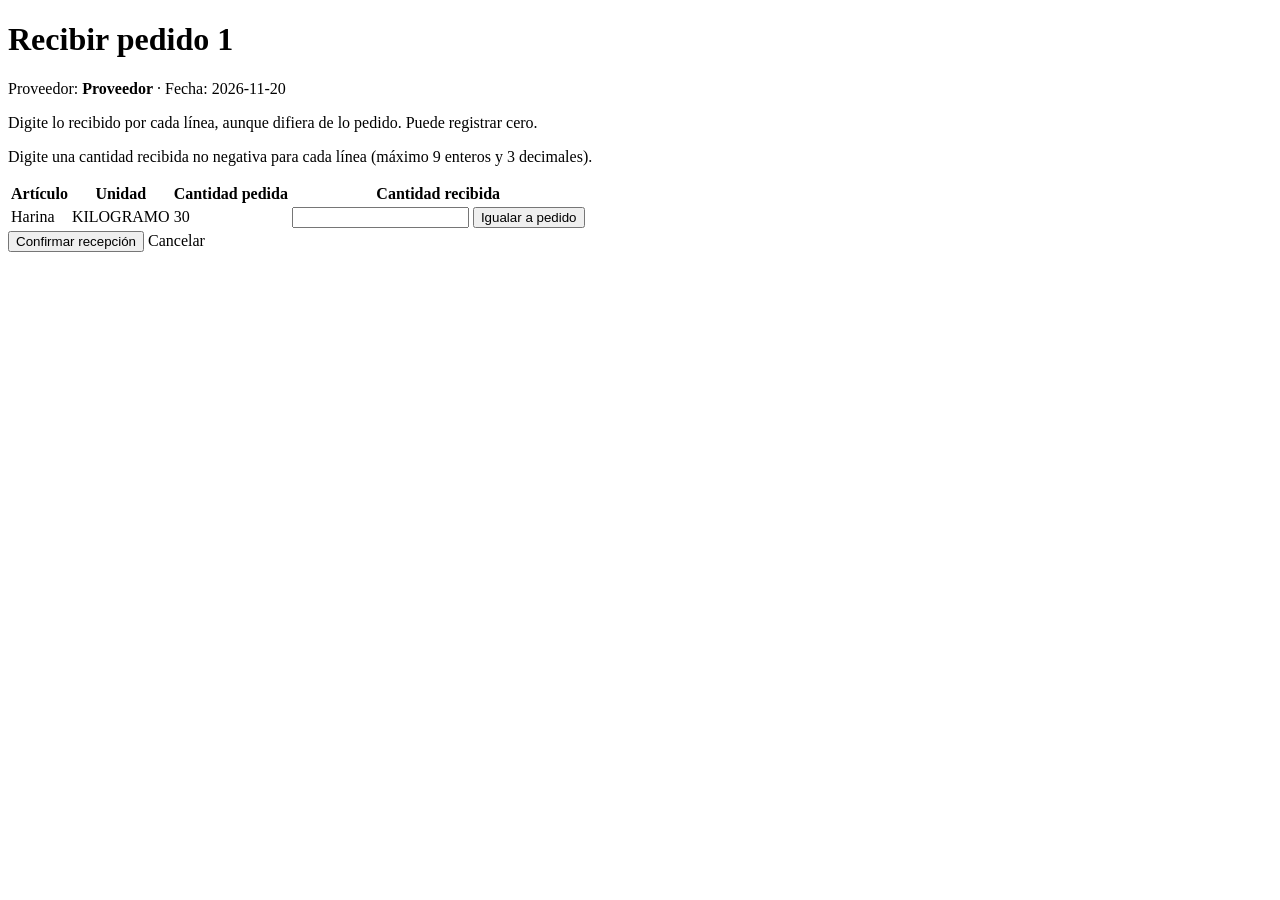
<file: src/main/resources/templates/recepcion/recibir.html>
<!DOCTYPE html>
<!-- CU-04-HU-01: captura la cantidad que se recibió por cada línea del pedido. -->
<html lang="es" xmlns:th="http://www.thymeleaf.org">
<head th:replace="~{fragments/layout :: head('Recibir pedido')}"></head>
<body>
<div th:replace="~{fragments/layout :: navbar}"></div>

<main>
    <h1>Recibir pedido <span th:text="${pedido.id}">1</span></h1>
    <p>
        Proveedor: <strong th:text="${pedido.proveedor.razonSocial}">Proveedor</strong>
        · Fecha: <span th:text="${pedido.fechaPedido}">2026-11-20</span>
    </p>

    <form th:action="@{/recepcion-pedidos/{id}(id=${pedido.id})}"
          th:object="${form}" method="post">
        <p>Digite lo recibido por cada línea, aunque difiera de lo pedido. Puede registrar cero.</p>
        <p class="error" th:if="${#fields.hasErrors('*')}">
            Digite una cantidad recibida no negativa para cada línea (máximo 9 enteros y 3 decimales).
        </p>
        <table>
            <tr>
                <th>Artículo</th>
                <th>Unidad</th>
                <th>Cantidad pedida</th>
                <th>Cantidad recibida</th>
            </tr>
            <tr th:each="detalle, i : ${detalles}">
                <td th:text="${detalle.articulo.nombre}">Harina</td>
                <td th:text="${detalle.articulo.unidadMedida}">KILOGRAMO</td>
                <td th:text="${detalle.cantidadPedida}">30</td>
                <td>
                    <input type="hidden"
                           th:field="*{lineas[__${i.index}__].detallePedidoId}">
                    <input type="number" min="0" step="0.001" required
                           th:field="*{lineas[__${i.index}__].cantidadRecibida}">
                    <button type="button" data-igualar-cantidad
                            th:attr="data-cantidad-pedida=${detalle.cantidadPedida}">
                        Igualar a pedido
                    </button>
                </td>
            </tr>
        </table>

        <button type="submit">Confirmar recepción</button>
        <a th:href="@{/recepcion-pedidos/pendientes}">Cancelar</a>
    </form>
</main>

<div th:replace="~{fragments/layout :: footer}"></div>
<script>
    document.querySelectorAll("[data-igualar-cantidad]").forEach((boton) => {
        boton.addEventListener("click", () => {
            const campo = boton.parentElement.querySelector('input[type="number"]');
            campo.value = boton.dataset.cantidadPedida;
            campo.dispatchEvent(new Event("input", { bubbles: true }));
            campo.dispatchEvent(new Event("change", { bubbles: true }));
        });
    });
</script>
</body>
</html>
</file>
